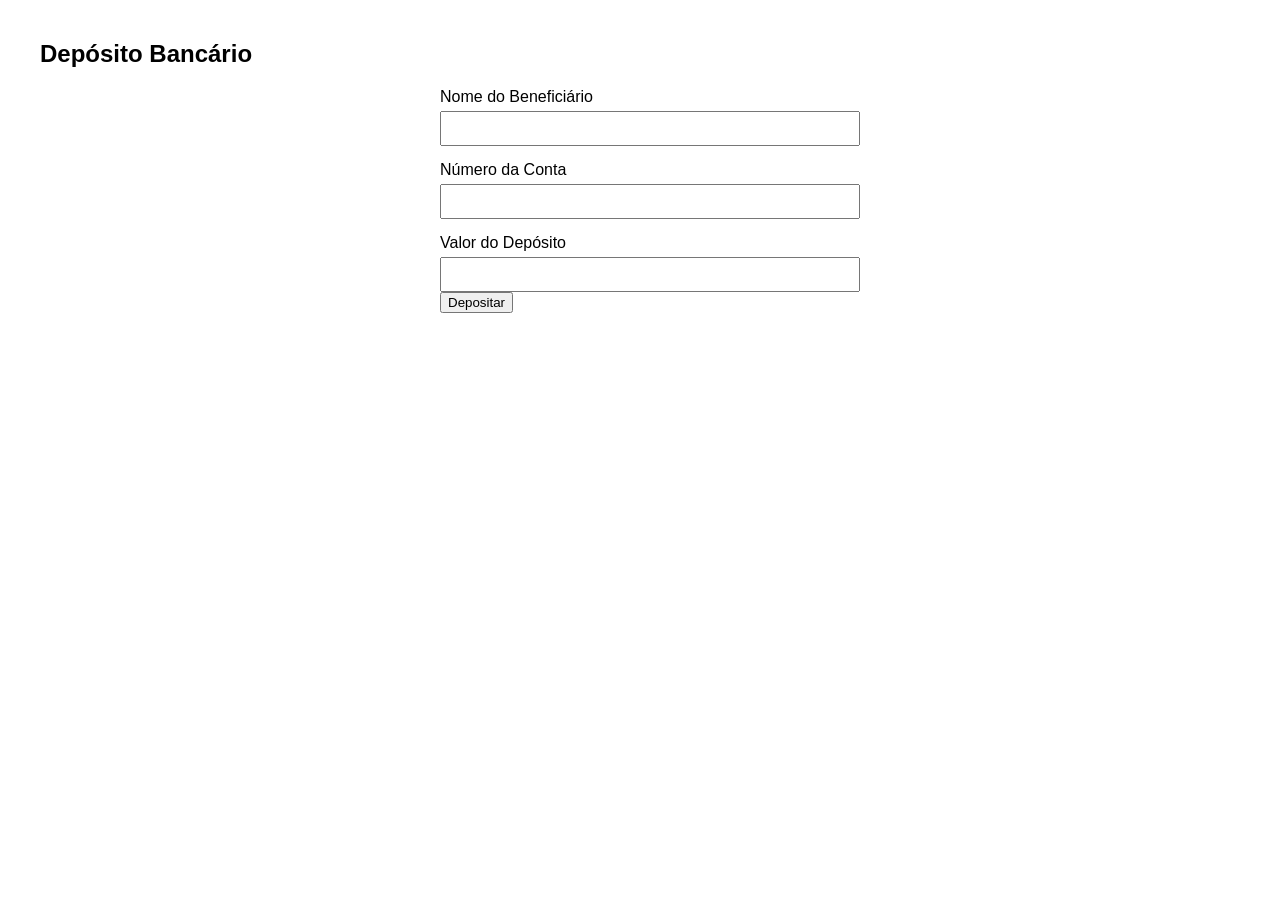
<file: atividade-2/index.html>
<!DOCTYPE html>
<html lang="pt-BR">
<head>
    <meta charset="UTF-8">
    <meta name="viewport" content="width=device-width, initial-scale=1.0">
    <title>Formulário de Depósito</title>
    <style>
        body { font-family: Arial, sans-serif; margin: 40px; }
        form { max-width: 400px; margin: auto; }
        label { display: block; margin-top: 15px; }
        input { width: 100%; padding: 8px; margin-top: 5px; }
        .mensagem { margin-top: 20px; font-weight: bold; }
        .erro { color: #d32f2f; }
        .sucesso { color: #388e3c; }
    </style>
</head>
<body>
    <h2>Depósito Bancário</h2>
    <form id="form-deposito">
        <label for="nome-beneficiario">Nome do Beneficiário</label>
        <input type="text" id="nome-beneficiario" required>

        <label for="numero-da-conta">Número da Conta</label>
        <input type="text" id="numero-da-conta" required>

        <label for="valor">Valor do Depósito</label>
        <input type="number" id="valor" required>

        <button type="submit">Depositar</button>
    </form>
    <div id="mensagem" class="mensagem"></div>
    <script src="./main.js"></script>
</body>
</html>
</file>
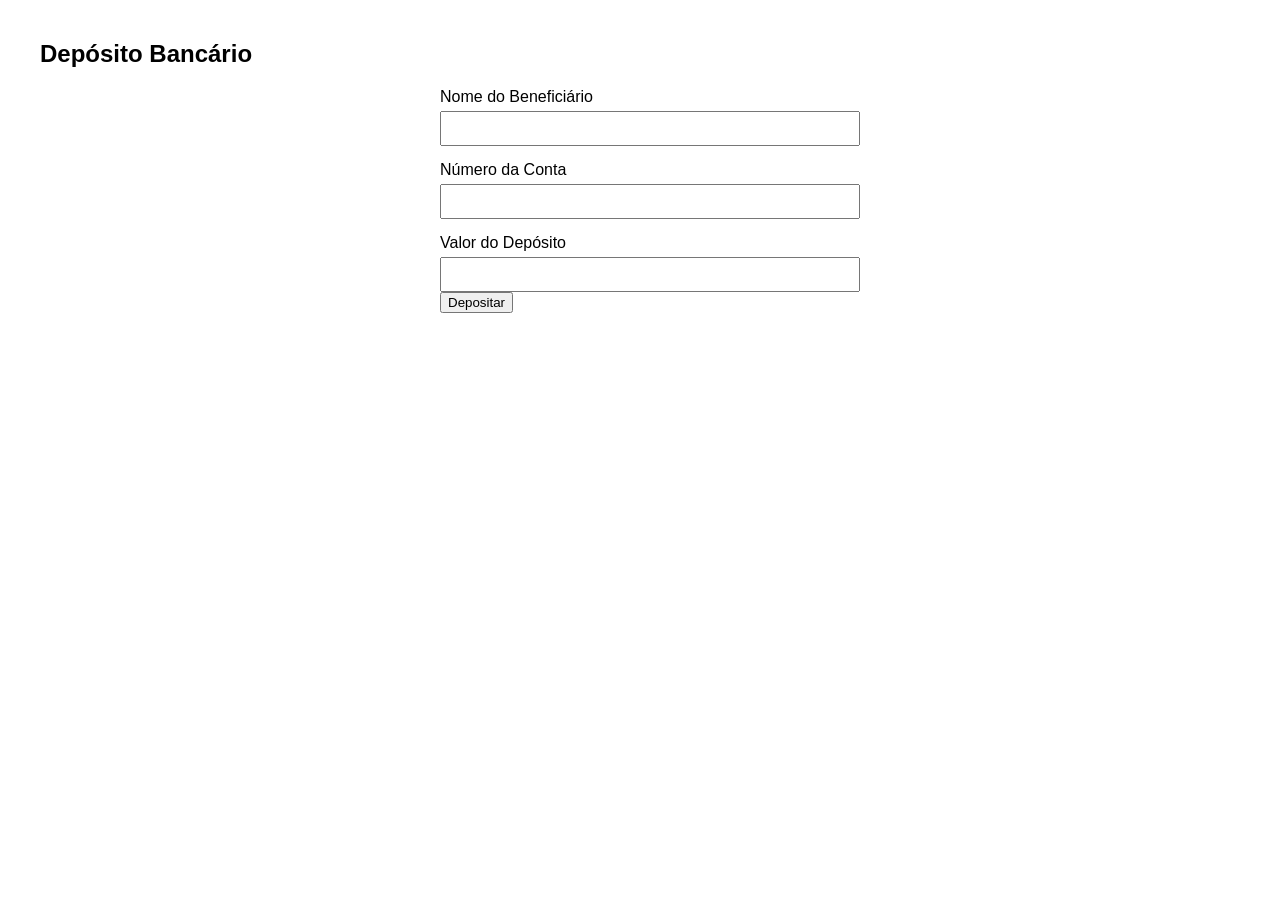
<file: atividade-3/index.html>
<!DOCTYPE html>
<html lang="pt-BR">
<head>
    <meta charset="UTF-8">
    <meta name="viewport" content="width=device-width, initial-scale=1.0">
    <title>Formulário de Depósito - Atividade 3</title>
    <style>
        body { font-family: Arial, sans-serif; margin: 40px; }
        form { max-width: 400px; margin: auto; }
        label { display: block; margin-top: 15px; }
        input { width: 100%; padding: 8px; margin-top: 5px; }
        .mensagem { margin-top: 20px; font-weight: bold; }
        #saida { margin-top: 20px; padding: 10px; border-radius: 5px; }
    </style>
</head>
<body>
    <h2>Depósito Bancário</h2>
    <form id="form-deposito">
        <label for="nome-beneficiario">Nome do Beneficiário</label>
        <input type="text" id="nome-beneficiario" required>

        <label for="numero-da-conta">Número da Conta</label>
        <input type="text" id="numero-da-conta" required>

        <label for="valor">Valor do Depósito</label>
        <input type="number" id="valor" required>

        <button type="submit">Depositar</button>
    </form>
    <p id="saida"></p>
    <div id="mensagem" class="mensagem"></div>
    <script src="./main.js"></script>
</body>
</html>
</file>
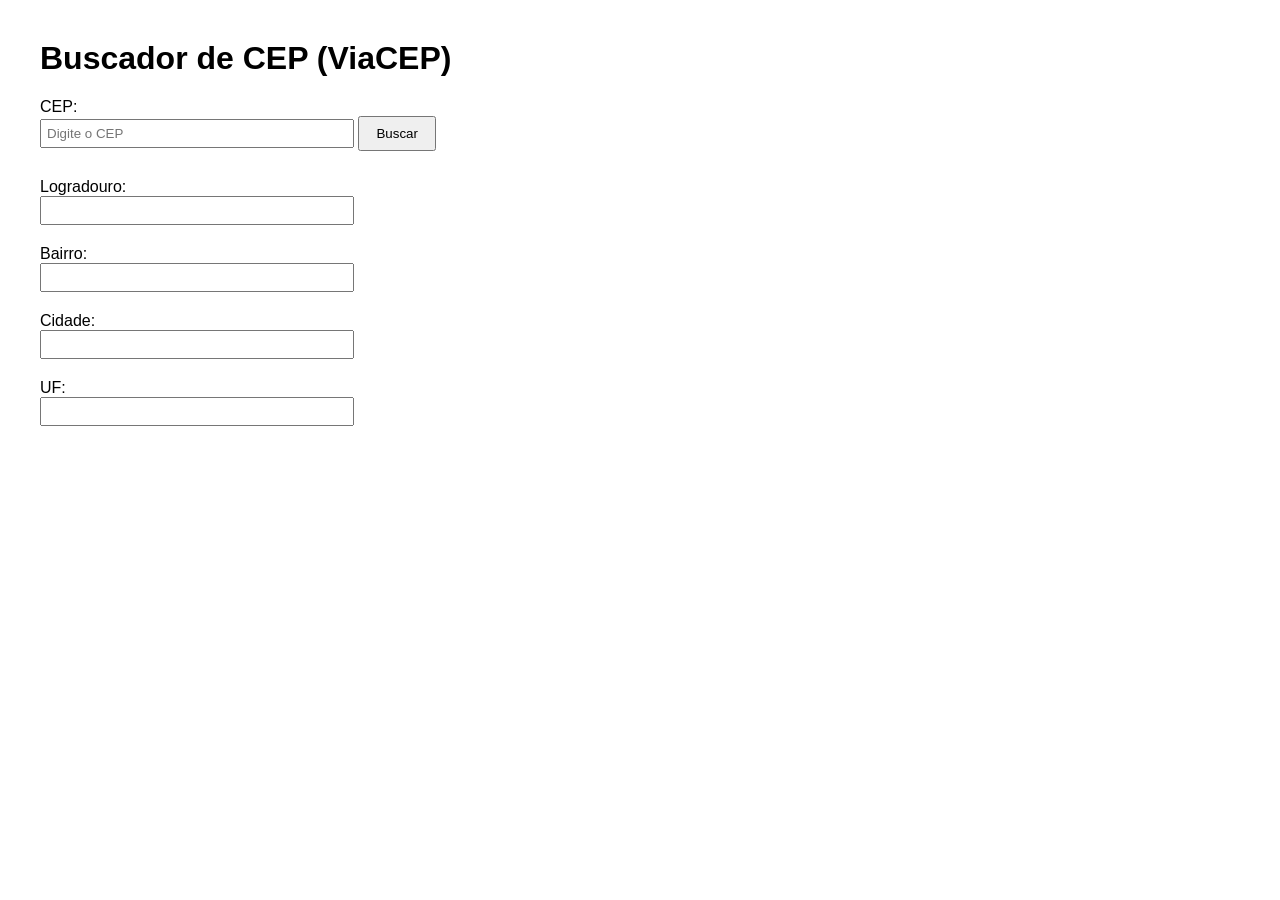
<file: atividade-4/index.html>
<!DOCTYPE html>
<html lang="pt-br">
<head>
    <meta charset="UTF-8">
    <title>Buscador de CEP</title>
    <style>
        body { font-family: Arial, sans-serif; margin: 40px; }
        label { display: block; margin-top: 10px; }
        input { margin-bottom: 10px; width: 300px; padding: 5px; }
        button { padding: 8px 16px; }
        .result { margin-top: 20px; }
    </style>
</head>
<body>
    <h1>Buscador de CEP (ViaCEP)</h1>
    <label for="cep">CEP:</label>
    <input type="text" id="cep" maxlength="9" placeholder="Digite o CEP">
    <button id="buscar">Buscar</button>
    <div class="result">
        <label for="logradouro">Logradouro:</label>
        <input type="text" id="logradouro" readonly>
        <label for="bairro">Bairro:</label>
        <input type="text" id="bairro" readonly>
        <label for="cidade">Cidade:</label>
        <input type="text" id="cidade" readonly>
        <label for="uf">UF:</label>
        <input type="text" id="uf" readonly>
    </div>
    <script src="main.js"></script>
</body>
</html>
</file>
